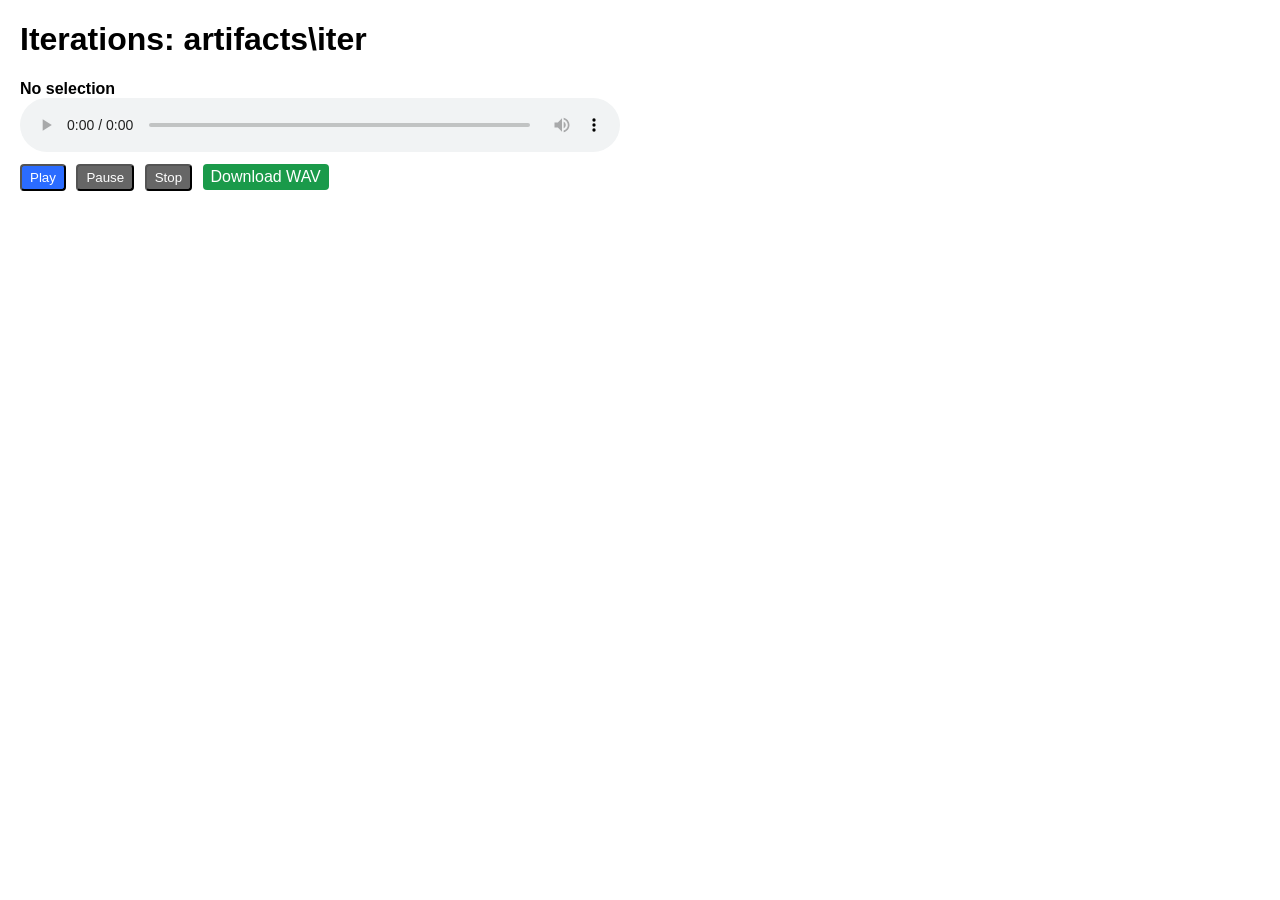
<file: artifacts/iter/index.html>
<!doctype html>
<html>
<head>
  <meta charset="utf-8" />
  <title>Shattered Cathedral - Iterations</title>
  <style>
    body { font-family: sans-serif; margin: 20px; }
    .controls { margin-bottom: 16px; }
    .gallery { display:flex; flex-wrap:wrap; gap:12px; }
    .item { width:220px; border:1px solid #ddd; padding:8px; border-radius:6px; }
    .thumb { width:200px; height:112px; object-fit:cover; background:#111; display:block }
    .meta { font-size:12px; margin-top:6px }
    .btn { display:inline-block; margin-right:6px; padding:4px 8px; background:#2b6cff; color:#fff; text-decoration:none; border-radius:4px }
    .btn.secondary { background:#666 }
    .download { background:#1a9a4a }
  </style>
</head>
<body>
  <h1>Iterations: artifacts\iter</h1>

  <div class="controls">
    <strong id="selected-title">No selection</strong><br/>
    <audio id="main-audio" controls preload="none" style="width:600px"></audio>
    <div style="margin-top:8px">
      <button id="play-btn" class="btn">Play</button>
      <button id="pause-btn" class="btn secondary">Pause</button>
      <button id="stop-btn" class="btn secondary">Stop</button>
      <a id="download-current" class="btn download" href="#" download>Download WAV</a>
    </div>
  </div>

  <div class="gallery">
  
  </div>

  <script>
    const mainAudio = document.getElementById('main-audio');
    const playBtn = document.getElementById('play-btn');
    const pauseBtn = document.getElementById('pause-btn');
    const stopBtn = document.getElementById('stop-btn');
    const downloadCurrent = document.getElementById('download-current');
    const selectedTitle = document.getElementById('selected-title');

    function selectItem(el) {
      const wav = el.dataset.wav;
      const title = el.dataset.title || 'Selection';
      selectedTitle.textContent = title;
      if (wav) {
        mainAudio.src = 'renders/' + wav;
        downloadCurrent.href = 'renders/' + wav;
        downloadCurrent.style.display = '';
      } else {
        mainAudio.removeAttribute('src');
        downloadCurrent.href = '#';
        downloadCurrent.style.display = 'none';
      }
      mainAudio.load();
    }

    document.querySelectorAll('.select-thumb').forEach(img => {
      img.addEventListener('click', ev => selectItem(ev.currentTarget.parentElement));
    });

    document.querySelectorAll('.play-link').forEach(a => {
      a.addEventListener('click', ev => {
        ev.preventDefault();
        const parent = ev.currentTarget.closest('.item');
        selectItem(parent);
        mainAudio.play();
      });
    });

    playBtn.addEventListener('click', () => { mainAudio.play(); });
    pauseBtn.addEventListener('click', () => { mainAudio.pause(); });
    stopBtn.addEventListener('click', () => { mainAudio.pause(); mainAudio.currentTime = 0; });

    // Preselect first item if exists
    const first = document.querySelector('.item');
    if (first) selectItem(first);
  </script>
</body>
</html>
</file>
